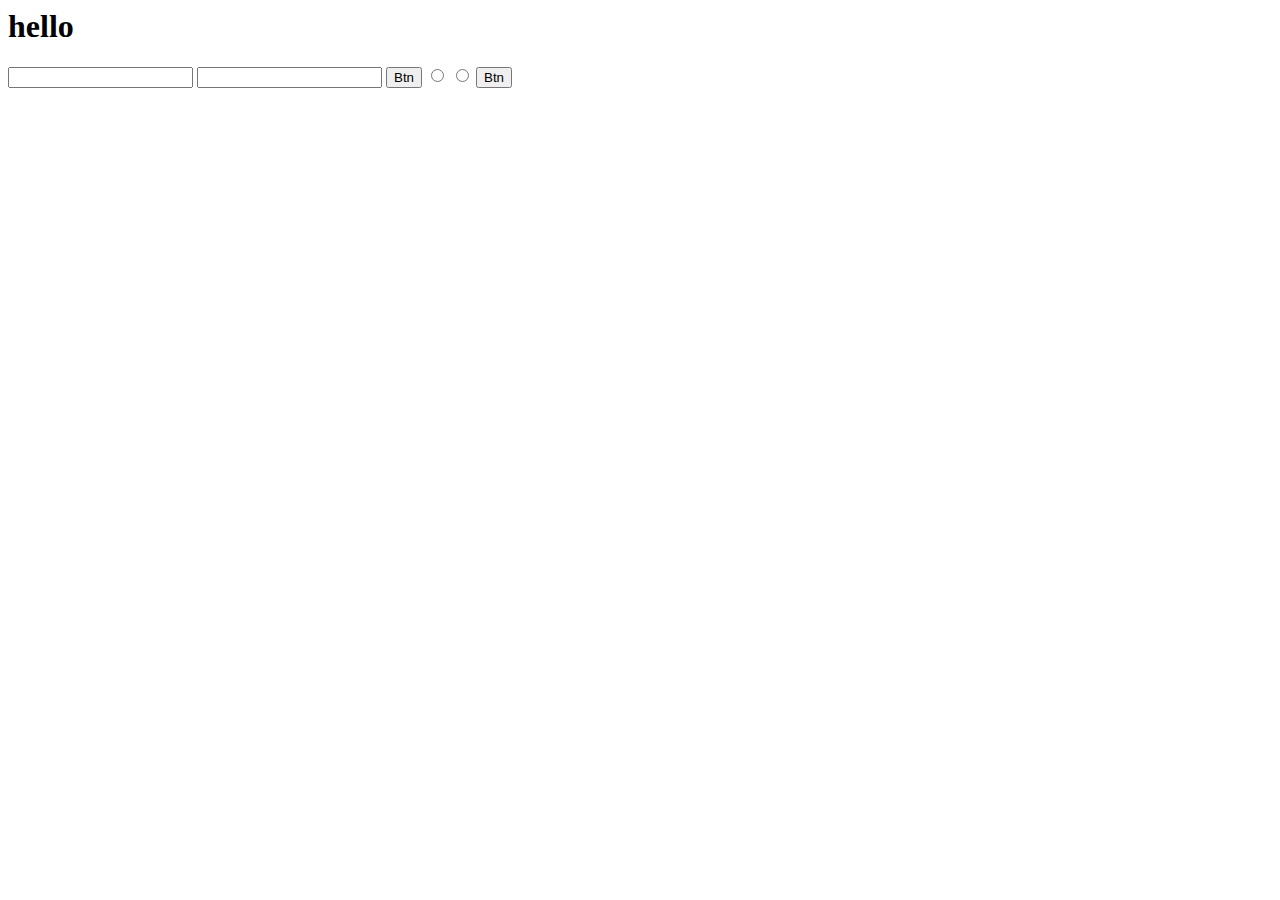
<file: duytest.html>
<html>
  <head>
    <title>á</title>
  </head>
  <body>
    <h1>hello</h1>
    <form action="">
      <input type="text" name="fullname" class="input" />
      <input type="text" name="school" class="input" />
      <button onclick="myFunc()">Btn</button>

      <input type="radio" name="user" id="radio-1" />
      <input type="radio" name="user" id="radio-2" />
      <button onclick="getSelectedRadioBtn()">Btn</button>
    </form>

    <script>
      var myFunc = function () {
        document
          .querySelector(".input")
          .school.setAttribute("placeholder", "lololol");
      };
      var getSelectedRadioBtn = function () {
        if (document.querySelector("#radio-1").checked) {
          console.log("Radio 1");
        } else if (document.querySelector("#radio-2").checked) {
          console.log("Radio 2");
        }

        var radios = document.querySelectorAll("");

        for (let i = 0; i < array.length; i++) {
          const element = array[i];
        }
      };
    </script>
  </body>
</html>
</file>
